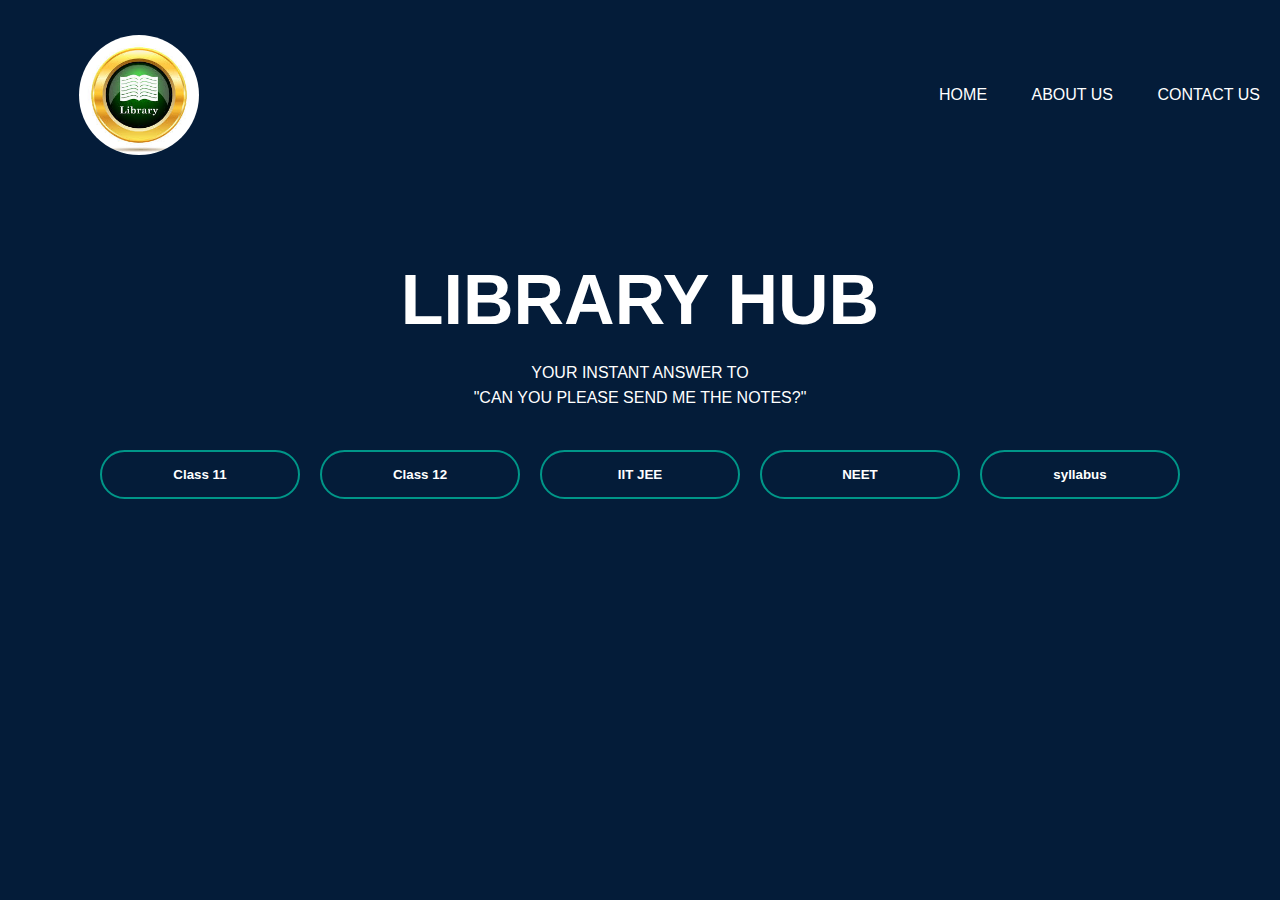
<file: index.html>
<!DOCTYPE html>
<html>

<head>
    <title>LIBRARY HUB</title>
    <link rel="stylesheet" href="style.css">
</head>

<body>
    <div class="back">
        <div class="banner">
            <div class="navbar">
                <img src="images/logo.jpg" class="logo">
                
                <ul>
                    <li><a href="#">home</a></li>
                    <li><a href="about.html">about us</a></li>
                    <li><a href="contactus.html">contact us</a></li>
                </ul>
            </div>

            <div class="content">
                <h1>LIBRARY HUB</h1>
                <P>YOUR INSTANT ANSWER TO <br>"CAN YOU PLEASE SEND ME THE NOTES?" </P>
                <div class="batch">
                    <a href="class11.html" ><button type="button"><span></span>Class 11</button></a>
                    <a href="class12.html" ><button type="button"><span></span>Class 12</button></a>
                    <a href="IIT.html" ><button type="button"><span></span>IIT JEE</button></a>
                    <a href="NEET.html" ><button type="button"><span></span> NEET</button></a>
                            <br>
                    <a href="https://ncert.nic.in/syllabus.php"><button type = "button"><span></span>syllabus</button></a>
                </div>
            </div>
        </div>
    </div>    
</body>

</html>
</file>
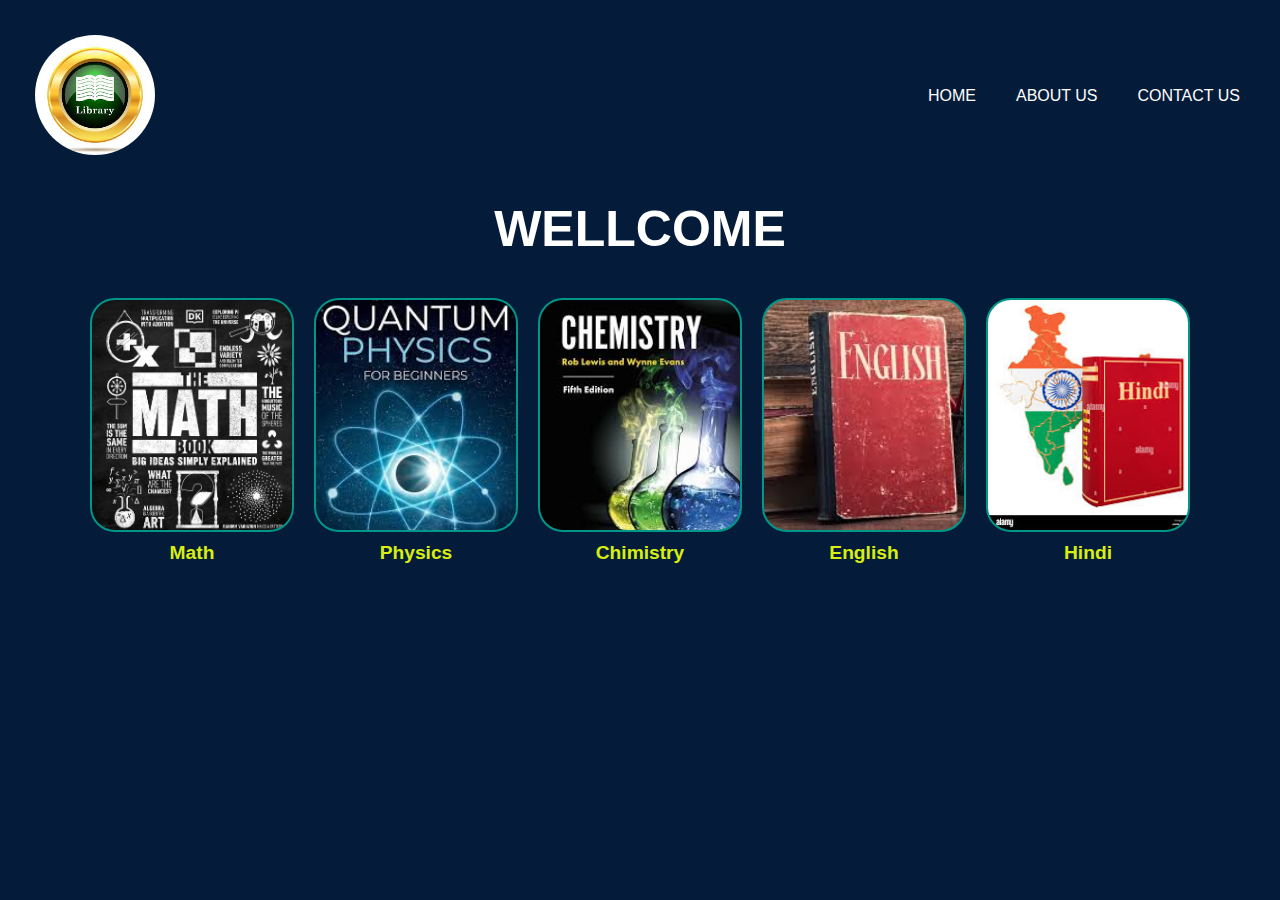
<file: class11.html>
<!DOCTYPE html>
<html lang="en">
<head>
    <meta charset="UTF-8">
    <link rel="stylesheet" href="CSS/class11.css">
    
    <meta name="viewport" content="width=device-width, initial-scale=1.0">
    <title>Document</title>
</head>
<body>

    <div class="back">
        <div class="container">
            <div class="navbar">
                <img src="images/logo.jpg" class="logo">
                
                <ul class="nav-link">
                    
                    <li><a href="index.html">Home</a></li>
                    <li><a href="about.html">About Us</a></li>
                    <li><a href="contactUs.html">Contact US</a></li>
                    
                </ul>
            </div>

            <h2>Wellcome</h2>
            <div class="card">
                <div class="banner">
                    <div class="boxes"  id="math" ></div>
                    <div class="subject-name"> <span>Math</span></div>
                </div>
                <div class="banner">
                    <div class="boxes" id="Physics"></div>
                    <div class="subject-name"><span>Physics</span></div>
                </div>
                <div class="banner">
                    <div class="boxes" id="Chimistry"></div>
                    <div class="subject-name"><span>Chimistry</span></div>
                </div>
                <div class="banner">
                    <div class="boxes" id="English"></div>
                    <div class="subject-name"><span>English</span></div>
                </div>
                <div class="banner">
                    <div class="boxes" id="Hindee"></div>
                    <div class="subject-name"><span>Hindi</span></div>
                </div>
            </div>

            <!-- <div class="footer">
                <div class="footer-links">
                    <ul>
                        <li>Linkedin</li>
                        <li>Twitter</li>
                        <li>Instagram</li>
                        <li>Youtube</li>
                    </ul>
                </div> -->
            </div>
        </div>
    </div>
    
    
</body>
</html>
</file>
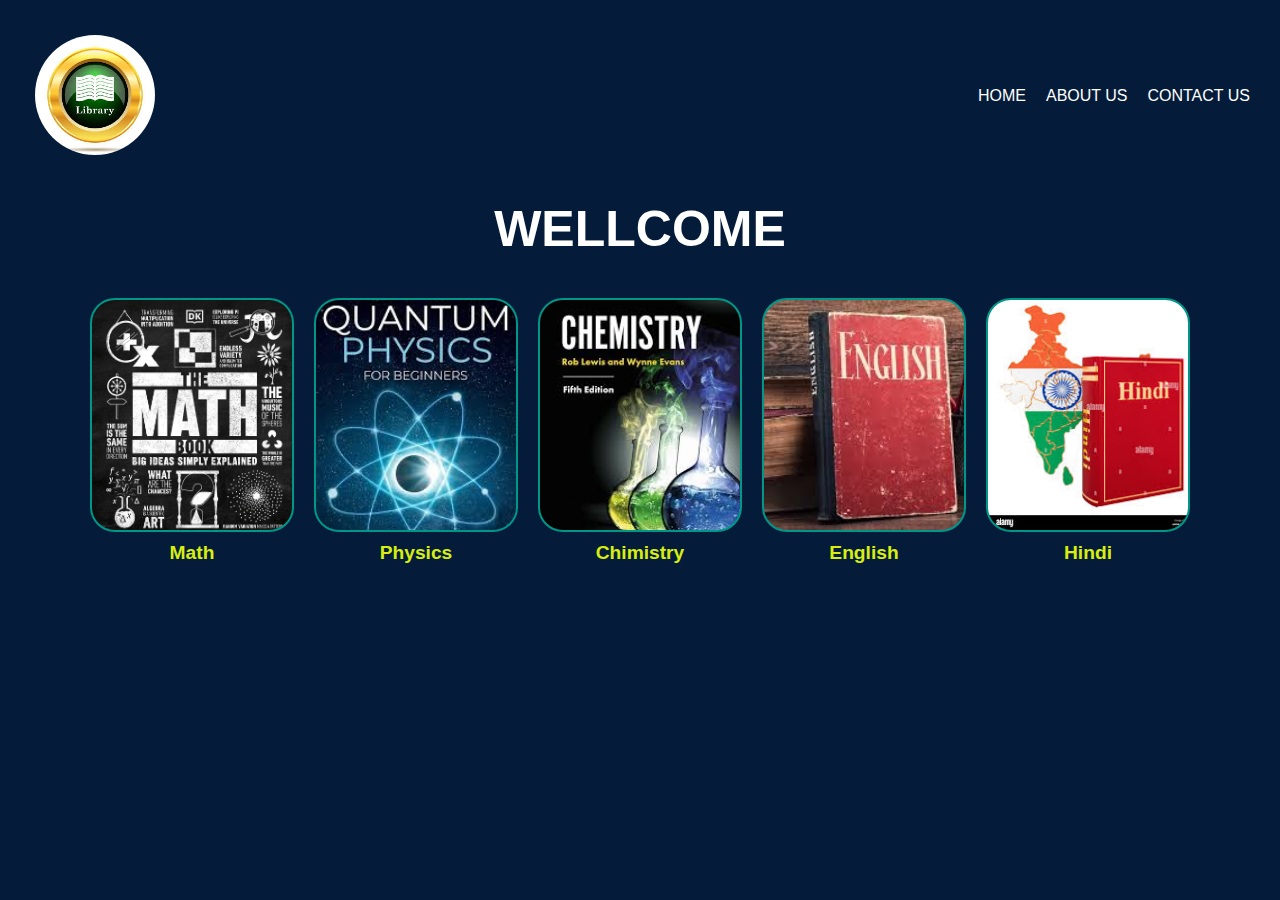
<file: class12.html>
<!DOCTYPE html>
<html lang="en">
<head>
    <meta charset="UTF-8">
    <link rel="stylesheet" href="CSS/class12.css">
    <meta name="viewport" content="width=device-width, initial-scale=1.0">
    <title>Document</title>
</head>
<body>

    <div class="back">
        <div class="container">
            <div class="navbar">
                <img src="images/logo.jpg" class="logo">
                
                <ul class="nav-link">
                    
                    <li><a href="index.html">Home</a></li>
                    <li><a href="about.html">About Us</a></li>
                    <li><a href="contactUs.html">Contact US</a></li>
                    
                </ul>
            </div>

            <h2>Wellcome</h2>
            <div class="card">
                <div class="banner">
                    <div class="boxes"  id="math" ></div>
                    <div class="subject-name"> <span>Math</span></div>
                </div>
                <div class="banner">
                    <div class="boxes" id="Physics"></div>
                    <div class="subject-name"><span>Physics</span></div>
                </div>
                <div class="banner">
                    <div class="boxes" id="Chimistry"></div>
                    <div class="subject-name"><span>Chimistry</span></div>
                </div>
                <div class="banner">
                    <div class="boxes" id="English"></div>
                    <div class="subject-name"><span>English</span></div>
                </div>
                <div class="banner">
                    <div class="boxes" id="Hindee"></div>
                    <div class="subject-name"><span>Hindi</span></div>
                </div>
            </div>

            <!-- <div class="footer">
                <div class="footer-links">
                    <ul>
                        <li>Linkedin</li>
                        <li>Twitter</li>
                        <li>Instagram</li>
                        <li>Youtube</li>
                    </ul>
                </div> -->
            </div>
        </div>
    </div>
    
    
</body>
</html>
</file>
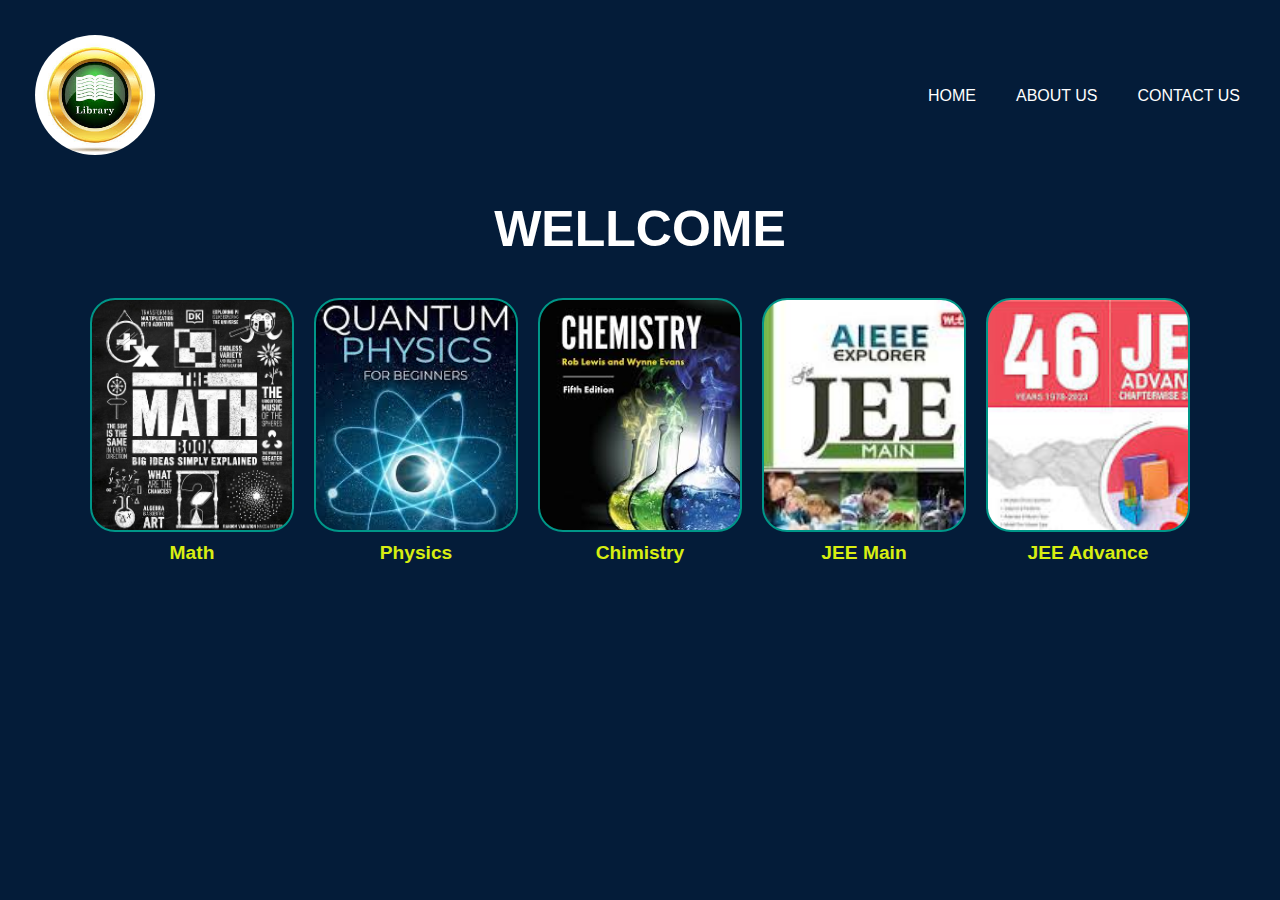
<file: IIT.html>
<!DOCTYPE html>
<html lang="en">
<head>
    <meta charset="UTF-8">
    
    <link rel="stylesheet" href="CSS/IIT.css">
    <meta name="viewport" content="width=device-width, initial-scale=1.0">
    <title>Document</title>
</head>
<body>

    <div class="back">
        <div class="container">
            <div class="navbar">
                <img src="images/logo.jpg" class="logo">
                
                <ul class="nav-link">
                    
                    <li><a href="index.html">Home</a></li>
                    <li><a href="about.html">About Us</a></li>
                    <li><a href="contactUs.html">Contact US</a></li>
                    
                </ul>
            </div>

            <h2>Wellcome</h2>
            <div class="card">
                <div class="banner">
                    <div class="boxes"  id="math" ></div>
                    <div class="subject-name"> <span>Math</span></div>
                </div>
                <div class="banner">
                    <div class="boxes" id="Physics"></div>
                    <div class="subject-name"><span>Physics</span></div>
                </div>
                <div class="banner">
                    <div class="boxes" id="Chimistry"></div>
                    <div class="subject-name"><span>Chimistry</span></div>
                </div>
                <div class="banner">
                    <div class="boxes" id="Mains"></div>
                    <div class="subject-name"><span>JEE Main</span></div>
                </div>
                <div class="banner">
                    <div class="boxes" id="Advance"></div>
                    <div class="subject-name"><span>JEE Advance</span></div>
                </div>
            </div>

            <!-- <div class="footer">
                <div class="footer-links">
                    <ul>
                        <li>Linkedin</li>
                        <li>Twitter</li>
                        <li>Instagram</li>
                        <li>Youtube</li>
                    </ul>
                </div> -->
            </div>
        </div>
    </div>
    
    
</body>
</html>
</file>
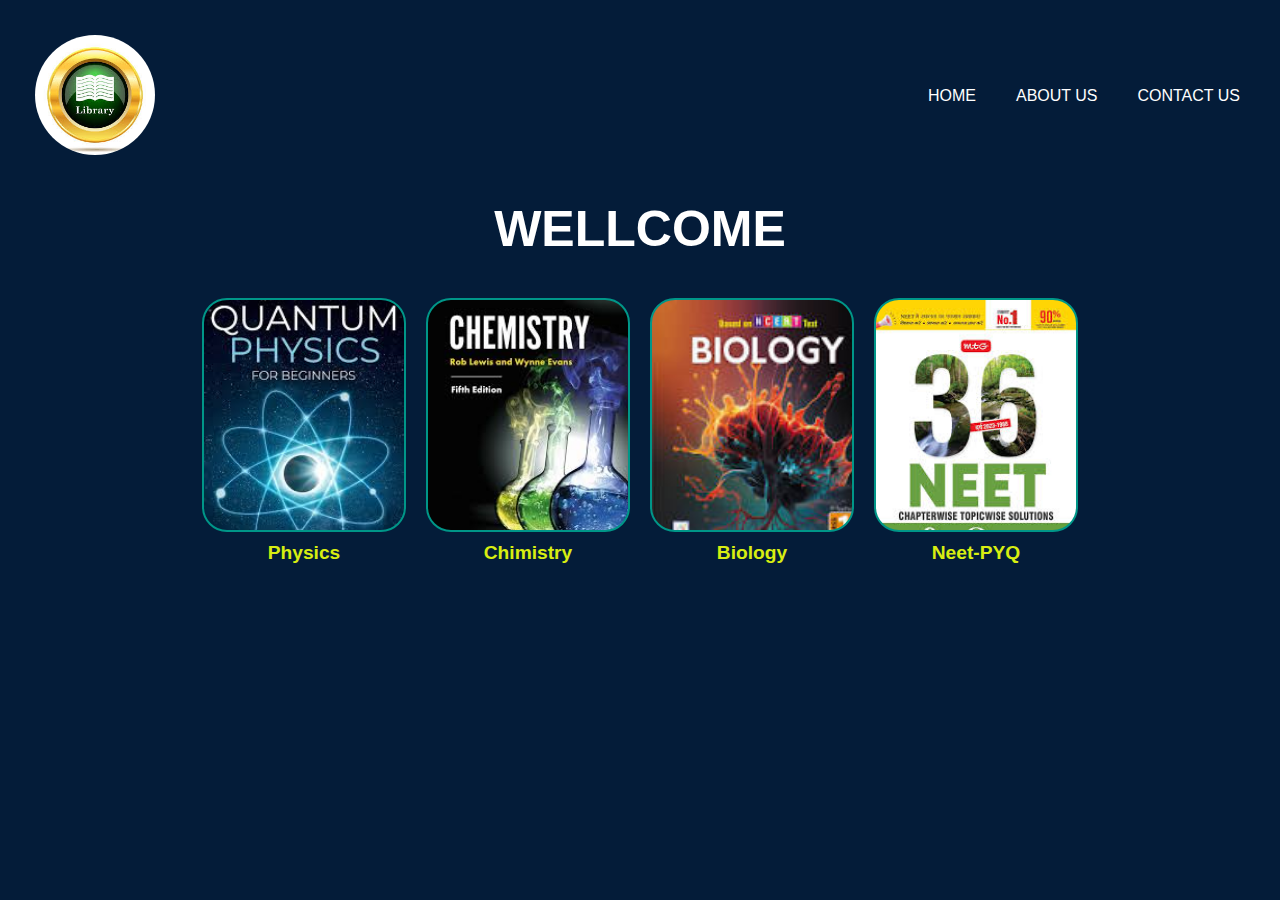
<file: NEET.html>
<!DOCTYPE html>
<html lang="en">
<head>
    <meta charset="UTF-8">
    <link rel="stylesheet" href="CSS/NEET.css">
    <meta name="viewport" content="width=device-width, initial-scale=1.0">
    <title>Document</title>
</head>
<body>

    <div class="back">
        <div class="container">
            <div class="navbar">
                <img src="images/logo.jpg" class="logo">
                
                <ul class="nav-link">
                    
                    <li><a href="index.html">Home</a></li>
                    <li><a href="about.html">About Us</a></li>
                    <li><a href="contactUs.html">Contact US</a></li>
                    
                </ul>
            </div>

            <h2>Wellcome</h2>
            <div class="card">
                
                <div class="banner">
                    <div class="boxes" id="Physics"></div>
                    <div class="subject-name"><span>Physics</span></div>
                </div>
                <div class="banner">
                    <div class="boxes" id="Chimistry"></div>
                    <div class="subject-name"><span>Chimistry</span></div>
                </div>
                <div class="banner">
                    <div class="boxes" id="bio"></div>
                    <div class="subject-name"><span>Biology</span></div>
                </div>
                <div class="banner">
                    <div class="boxes" id="neet-pyq"></div>
                    <div class="subject-name"><span>Neet-PYQ</span></div>
                </div>
                
            </div>

            <!-- <div class="footer">
                <div class="footer-links">
                    <ul>
                        <li>Linkedin</li>
                        <li>Twitter</li>
                        <li>Instagram</li>
                        <li>Youtube</li>
                    </ul>
                </div> -->
            </div>
        </div>
    </div>
    
    
</body>
</html>
</file>
<file: style.css>
*{
    margin: 0;
    padding: 0;
    font-family: sans-serif;
    scroll-behavior: smooth;
}
body {
    position: relative;
    background-color: hsl(213, 87%, 12%);
    width: 100%;
    height: 100vh;
    overflow-x: hidden; 
    
}


h1{
    font-size: 50px;
    text-align: center;
    margin: 20px;
    text-transform: uppercase;
    font-weight: bolder;
   
}
.banner{
    width: 100%;
    height: 100vh;

    background-size: cover;
    background-position: center;
}
.navbar{
    width: 95%;
    margin: auto;
    padding: 20px 0;
    display: flex;
    align-items: center;
    justify-content: space-between;
    float: right;
    display: flex;
    flex-wrap: wrap;
}
.logo{
    width: 150px;
    cursor: pointer;
    border-radius: 50%;
    scale: 0.8;
    
}
.navbar ul li{
    list-style: none;
    display: inline-block;
    margin: 0 20px;
    position: relative;
}
.navbar ul li a{
    text-decoration: none;
    color: #fff;
    text-transform: uppercase;

}
.navbar ul li::after{
    content: '';
    height: 3px;
    width: 0;
    background: #009688;
    position: absolute;
    left: 0;
    bottom: -10px;
    transition: 0.5s;
}
.navbar ul li:hover::after{
    width: 100%;
}
.content{
    width: 100%;
    position: absolute;
    top: 20%;
    transform: translate(-50);
    text-align: center;
    color: #fff;
    
}
.content h1{
    font-size: 70px;
    margin-top: 80px;  
    text-decoration: none; 
}
.content p{
    margin: 20px auto;
    font-weight: 100;
    line-height: 25px;

}
button{
    width: 200px;
    padding: 15px 0;
    text-align: center;
    margin: 20px 10px;
    border-radius: 25px;
    font-weight: bold;
    border: 2px solid #009688;
    background: transparent;
    color: white;
    cursor: pointer;
    position: relative;
    overflow: hidden;
}
span{
    background-color: #009688;
    height: 100%;
    width: 70%;
    border-radius: 50px;
    position: relative;
    left: 0;
    bottom: 0;
    z-index: -1;
    transition: 0.5s;
}





button:hover::after span{
    width: 100%;
    left: 100%;

}
button:hover{
    z-index: 10;
    transform: scale(1.15);
    background-color: #009688;
    transition: 1s; 
}

.batch{
    position: relative;
    display: flex;
    flex-wrap: wrap;
    flex-direction: row;
    text-align:center ;
    justify-content: center;
    
}


.nav-link{

    margin: px;
    display: flex;
    margin-top: 2px;
    flex-wrap: wrap;
    

    
}
</file>
<file: CSS/class11.css>
*{
    margin: 0;
    padding: 0;
    font-family: sans-serif;
    scroll-behavior: smooth;
   
}

body {
    position: relative;
    background-color: hsl(213, 87%, 12%);
    width: 100%;
    height: 100vh;
    overflow-x: hidden; 
    
}



.logo{
    border-radius: 50%;
    scale: 0.8;
    width: 150px;
     cursor: pointer;

    
}


h2{
    font-size: 50px;
    text-align: center;
    margin: 20px;
    text-transform: uppercase;
    font-weight: bolder;
    color: #fff;
}
.container{
    position: absolute;
    width: 100%;
    height: 100vh;
    background-position: center;
    background-size: cover;
   
    
   
    
}

.navbar{
    position: relative;
    display: flex;
    margin: 10px;
    padding: 10px;
    align-items: center;
    align-items: center;
    justify-content: space-between;
   
}

.nav-link{

    margin: px;
    display: flex;
    margin-top: 2px;
    flex-wrap: wrap;
    

    
}

.navbar ul li{
    list-style: none;
    display: inline-block;
    margin: 0 20px;
    position: relative;
}
.navbar ul li a{
    text-decoration: none;
    color: #fff;
    text-transform: uppercase;

}
.navbar ul li::after{
    content: '';
    height: 3px;
    width: 0;
    background: #08eed7;
    position: absolute;
    left: 0;
    bottom: -10px;
    transition: 0.5s;
}
.navbar ul li:hover::after{
    width: 100%;
}

.card{
    position: relative;
    display: flex;
    
    justify-content: center;
    align-items: center;
    flex-wrap: wrap;
    /* display: grid;
    grid-template-columns: repeat(4, 1fr); /* Two columns */
    /* gap: 20px; 
     */
    
    
   

   
}

.boxes{
    width: 200px;
    padding: 15px 0;
    text-align: center;
    margin: 20px 10px;
    border-radius: 25px;
    font-weight: bold;
    border: 2px solid #009688;
    background: transparent;
    color: white;
    cursor: pointer;
    position: relative;
    overflow: hidden;
    height: 200px;
    

    
     
    
}

/* 
.footer-links ul{
    display: flex;
    margin: 20px;
    margin-left: 200px;
    margin-right: 200px;
    justify-content: space-evenly;
    
}

.footer-links ul li{
    margin: 10px;
    list-style: none;
    display: inline-block;
    margin: 0 10px;
    position: relative;
    font-weight: 200;
    font-style:italic
} */

#math{
    
   
    background-image: url("math\ book.jpg");
    background-repeat: no-repeat;
    background-repeat: no-repeat;
    background-size: cover;
  
    
}

#Physics{
    
   
    background-image: url("phy.jpg");
    background-repeat: no-repeat;
    background-repeat: no-repeat;
    background-size: cover;
  
    
}

#Chimistry{
    
   
    background-image: url("chimestry.jpg");
    background-repeat: no-repeat;
    background-repeat: no-repeat;
    background-size: cover;
  
    
}

#English{
    
   
    background-image: url("english.jpg");
    background-repeat: no-repeat;
    background-repeat: no-repeat;
    background-size: cover;
  
    
}

#Hindee{
    
   
    background-image: url("hindee.jpg");
    background-repeat: no-repeat;
    background-repeat: no-repeat;
    background-size: cover;
  
    
}
/* 
.card span{ 
    position: absolute;
   bottom: -5px;
   left: 50%; 
    transform: translateX(-50%);  
    text-align: center;
    color: hsl(66, 87%, 50%);
    font-size: larger;
    font-weight: bolder; 
   
   
   
} */

.subject-name{
   
    display: flex;
    text-align: center;
    display: grid;
    justify-content: center;
    color: hsl(66, 87%, 50%);
    font-size: larger;
    font-weight: bolder;
    transform: translateY(-10px);
    
}
</file>
<file: CSS/class12.css>
*{
    margin: 0;
    padding: 0;
    font-family: sans-serif;
    scroll-behavior: smooth;
   
}

body {
    position: relative;
    background-color: hsl(213, 87%, 12%);
    width: 100%;
    height: 100vh;
    overflow-x: hidden; 
    
}


.logo{
    border-radius: 50%;
    scale: 0.8;
    width: 150px;
     cursor: pointer;

    
}


h2{
    font-size: 50px;
    text-align: center;
    margin: 20px;
    text-transform: uppercase;
    font-weight: bolder;
    color: #fff;
}
.container{
    position: absolute;
    width: 100%;
    height: 100vh;
    background-position: center;
    background-size: cover;
   
    
   
    
}

.navbar{
    position: relative;
    display: flex;
    margin: 10px;
    padding: 10px;
    align-items: center;
    align-items: center;
    justify-content: space-between;
   
}

.nav-link{

    margin: px;
    display: flex;
    margin-top: 2px;
    flex-wrap: wrap;
    

    
}

.navbar ul li{
    list-style: none;
    display: inline-block;
    margin: 0 10px;
    position: relative;
}
.navbar ul li a{
    text-decoration: none;
    color: #fff;
    text-transform: uppercase;

}
.navbar ul li::after{
    content: '';
    height: 3px;
    width: 0;
    background: #08eed7;
    position: absolute;
    left: 0;
    bottom: -10px;
    transition: 0.5s;
}
.navbar ul li:hover::after{
    width: 100%;
}

.card{
    position: relative;
    display: flex;
    flex-wrap: wrap;
    
    justify-content: center;
    align-items: center;
    
    
    
   

   
}

.boxes{
    width: 200px;
    padding: 15px 0;
    text-align: center;
    margin: 20px 10px;
    border-radius: 25px;
    font-weight: bold;
    border: 2px solid #009688;
    background: transparent;
    color: white;
    cursor: pointer;
    position: relative;
    overflow: hidden;
    height: 200px;
    

    
     
    
}

/* 
.footer-links ul{
    display: flex;
    margin: 20px;
    margin-left: 200px;
    margin-right: 200px;
    justify-content: space-evenly;
    
}

.footer-links ul li{
    margin: 10px;
    list-style: none;
    display: inline-block;
    margin: 0 10px;
    position: relative;
    font-weight: 200;
    font-style:italic
} */

#math{
    
   
    background-image: url("math\ book.jpg");
    background-repeat: no-repeat;
    background-repeat: no-repeat;
    background-size: cover;
  
    
}

#Physics{
    
   
    background-image: url("phy.jpg");
    background-repeat: no-repeat;
    background-repeat: no-repeat;
    background-size: cover;
  
    
}

#Chimistry{
    
   
    background-image: url("chimestry.jpg");
    background-repeat: no-repeat;
    background-repeat: no-repeat;
    background-size: cover;
  
    
}

#English{
    
   
    background-image: url("english.jpg");
    background-repeat: no-repeat;
    background-repeat: no-repeat;
    background-size: cover;
  
    
}

#Hindee{
    
   
    background-image: url("hindee.jpg");
    background-repeat: no-repeat;
    background-repeat: no-repeat;
    background-size: cover;
  
    
}


.subject-name{
   
    display: flex;
    text-align: center;
    display: grid;
    justify-content: center;
    color: hsl(66, 87%, 50%);
    font-size: larger;
    font-weight: bolder;
    transform: translateY(-10px);
    
}
</file>
<file: CSS/IIT.css>
*{
    margin: 0;
    padding: 0;
    font-family: sans-serif;
    scroll-behavior: smooth;
   
}

body {
    position: relative;
    background-color: hsl(213, 87%, 12%);
    width: 100%;
    height: 100vh;
    overflow-x: hidden; 
    
}



.logo{
    border-radius: 50%;
    scale: 0.8;
    width: 150px;
     cursor: pointer;

    
}


h2{
    font-size: 50px;
    text-align: center;
    margin: 20px;
    text-transform: uppercase;
    font-weight: bolder;
    color: #fff;
}
.container{
    position: absolute;
    width: 100%;
    height: 100vh;
    background-position: center;
    background-size: cover;
   
    
   
    
}

.navbar{
    position: relative;
    display: flex;
    margin: 10px;
    padding: 10px;
    align-items: center;
    align-items: center;
    justify-content: space-between;
   
}

.nav-link{

    margin: px;
    display: flex;
    margin-top: 2px;
    flex-wrap: wrap;
    

    
}
.navbar ul li{
    list-style: none;
    display: inline-block;
    margin: 0 20px;
    position: relative;
}
.navbar ul li a{
    text-decoration: none;
    color: #fff;
    text-transform: uppercase;

}
.navbar ul li::after{
    content: '';
    height: 3px;
    width: 0;
    background: #08eed7;
    position: absolute;
    left: 0;
    bottom: -10px;
    transition: 0.5s;
}
.navbar ul li:hover::after{
    width: 100%;
}

.card{
    position: relative;
    display: flex;
    flex-wrap: wrap;
    
    justify-content: center;
    align-items: center;
    
    
    
   

   
}

.boxes{
    width: 200px;
    padding: 15px 0;
    text-align: center;
    margin: 20px 10px;
    border-radius: 25px;
    font-weight: bold;
    border: 2px solid #009688;
    background: transparent;
    color: white;
    cursor: pointer;
    position: relative;
    overflow: hidden;
    height: 200px;
    

    
     
    
}

/* 
.footer-links ul{
    display: flex;
    margin: 20px;
    margin-left: 200px;
    margin-right: 200px;
    justify-content: space-evenly;
    
}

.footer-links ul li{
    margin: 10px;
    list-style: none;
    display: inline-block;
    margin: 0 10px;
    position: relative;
    font-weight: 200;
    font-style:italic
} */



#math{
    
   
    background-image: url("math\ book.jpg");
    background-repeat: no-repeat;
    background-repeat: no-repeat;
    background-size: cover;
  
    
}

#Physics{
    
   
    background-image: url("phy.jpg");
    background-repeat: no-repeat;
    background-repeat: no-repeat;
    background-size: cover;
  
    
}

#Chimistry{
    
   
    background-image: url("chimestry.jpg");
    background-repeat: no-repeat;
    background-repeat: no-repeat;
    background-size: cover;
  
    
}

#Mains{
    
   
    background-image: url("mains.jpg");
    background-repeat: no-repeat;
    background-repeat: no-repeat;
    background-size: cover;
  
    
}

#Advance{
    
   
    background-image: url("advance.jpg");
    background-repeat: no-repeat;
    background-repeat: no-repeat;
    background-size: cover;
  
    
}

.subject-name{
   
    display: flex;
    text-align: center;
    display: grid;
    justify-content: center;
    color: hsl(66, 87%, 50%);
    font-size: larger;
    font-weight: bolder;
    transform: translateY(-10px);
    
}
</file>
<file: CSS/NEET.css>
*{
    margin: 0;
    padding: 0;
    font-family: sans-serif;
    scroll-behavior: smooth;
   
}

body {
    position: relative;
    background-color: hsl(213, 87%, 12%);
    width: 100%;
    height: 100vh;
    overflow-x: hidden; 
    
}


.logo{
    border-radius: 50%;
    scale: 0.8;
    width: 150px;
     cursor: pointer;

    
}


h2{
    font-size: 50px;
    text-align: center;
    margin: 20px;
    text-transform: uppercase;
    font-weight: bolder;
    color: #fff;
}
.container{
    position: absolute;
    width: 100%;
    height: 100vh;
    background-position: center;
    background-size: cover;
   
    
   
    
}

.navbar{
    position: relative;
    display: flex;
    margin: 10px;
    padding: 10px;
    align-items: center;
    align-items: center;
    justify-content: space-between;
    width: auto;
   
}

.nav-link{

    margin: px;
    display: flex;
    margin-top: 2px;
    flex-wrap: wrap;
    

    
}

.navbar ul li{
    list-style: none;
    display: inline-block;
    margin: 0 20px;
    position: relative;
}
.navbar ul li a{
    text-decoration: none;
    color: #fff;
    text-transform: uppercase;

}
.navbar ul li::after{
    content: '';
    height: 3px;
    width: 0;
    background: #08eed7;
    position: absolute;
    left: 0;
    bottom: -10px;
    transition: 0.5s;
}
.navbar ul li:hover::after{
    width: 100%;
}

.card{
    position: relative;
    display: flex;
    flex-wrap: wrap;
    justify-content: center;
    align-items: center;
    
    
    
   

   
}

.boxes{
    width: 200px;
    padding: 15px 0;
    text-align: center;
    margin: 20px 10px;
    border-radius: 25px;
    font-weight: bold;
    border: 2px solid #009688;
    background: transparent;
    color: white;
    cursor: pointer;
    position: relative;
    overflow: hidden;
    height: 200px;
    

    
     
    
}

/* 
.footer-links ul{
    display: flex;
    margin: 20px;
    margin-left: 200px;
    margin-right: 200px;
    justify-content: space-evenly;
    
}

.footer-links ul li{
    margin: 10px;
    list-style: none;
    display: inline-block;
    margin: 0 10px;
    position: relative;
    font-weight: 200;
    font-style:italic
} */


#bio{
    
   
    background-image: url("bio.jpg");
    background-repeat: no-repeat;
    background-repeat: no-repeat;
    background-size: cover;
  
    
}

#Physics{
    
   
    background-image: url("phy.jpg");
    background-repeat: no-repeat;
    background-repeat: no-repeat;
    background-size: cover;
  
    
}

#Chimistry{
    
   
    background-image: url("chimestry.jpg");
    background-repeat: no-repeat;
    background-repeat: no-repeat;
    background-size: cover;
  
    
}

#neet-pyq{
    
   
    background-image: url("npyq.jpg");
    background-repeat: no-repeat;
    background-repeat: no-repeat;
    background-size: cover;
  
    
}



.subject-name{
   
    display: flex;
    text-align: center;
    display: grid;
    justify-content: center;
    color: hsl(66, 87%, 50%);
    font-size: larger;
    font-weight: bolder;
    transform: translateY(-10px);
    
}
</file>
